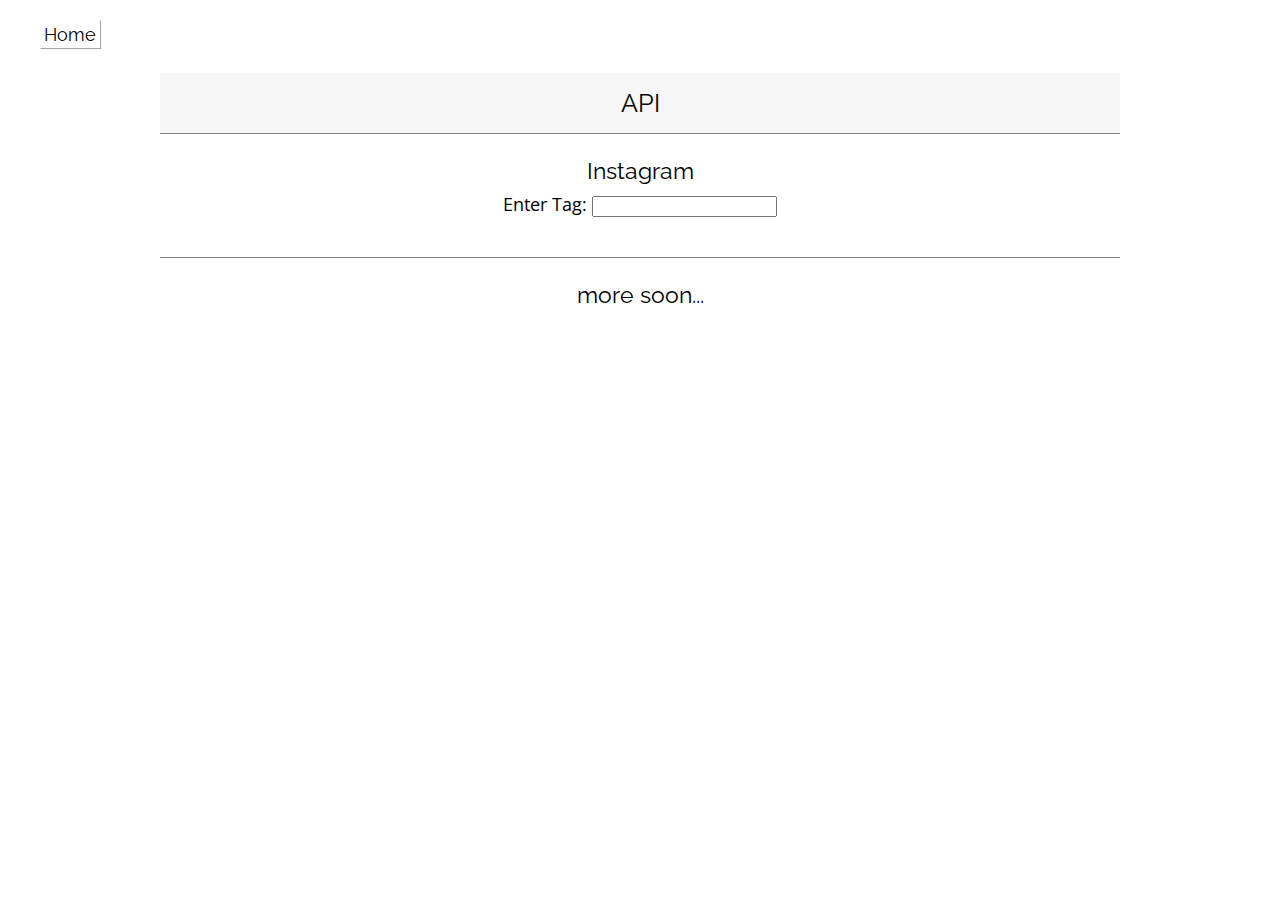
<file: html/api.html>
<!DOCTYPE html>
<html lang="en">
    <head>

        <!--META HERE-->
        <meta charset="utf-8">
        <meta http-equiv="X-UA-Compatible" content="IE=edge">
        <meta name="viewport" content="width=device-width, initial-scale=1">

        <title>Playing with API</title>

        <!-- CSS -->
        <link href="../main.css" rel="stylesheet">
        <link rel="stylesheet" href="../css/font-awesome.min.css">
        <link rel="stylesheet" href="../css/animate.css">

        <!--JAVASCRIPT-->
        <script src="https://ajax.googleapis.com/ajax/libs/jquery/3.2.1/jquery.min.js"></script>
        <script src="../main.js" type="text/javascript"></script>
        <script src="../app.js" type="text/javascript"></script>

        <!--FAVICON-->
        <link rel="icon" type="png" href="../img/favicon.png">

    </head>

    <!--BODY STARTS HERE-->
    <body >

        <div class = "container-fluid">

            <section class = "home-box scaling shadow">
                <a href = "../index.html" class = "home-button alpha-font">Home</a>
            </section>
            <section class = "header width-limit">
                <p class = "alpha-font">API</p>
            </section>

            <!--INSTAGRAM API-->
            <div class = "subject width-limit center beta-font">
                <p class = "alpha-font" style="margin-bottom: -10px;">Instagram<br></p>
                <p style= "font-size:18px;">Enter Tag: <input id="hashtag"></input></p>
            </div>
            <div class = "instagram width-limit center"></div>

            <!--API-->  
            <div class = "width-limit center subject new-subject-line" style="margin-top:20px;">
                <p class = "alpha-font">more soon...</p>
            </div>

        </div>

        <!--UP ARROW-->
        <section id="arrow"> 
            <i class="fa fa-long-arrow-up fa-lg" aria-hidden="true"></i>
        </section>

    </body>
</html>
</file>
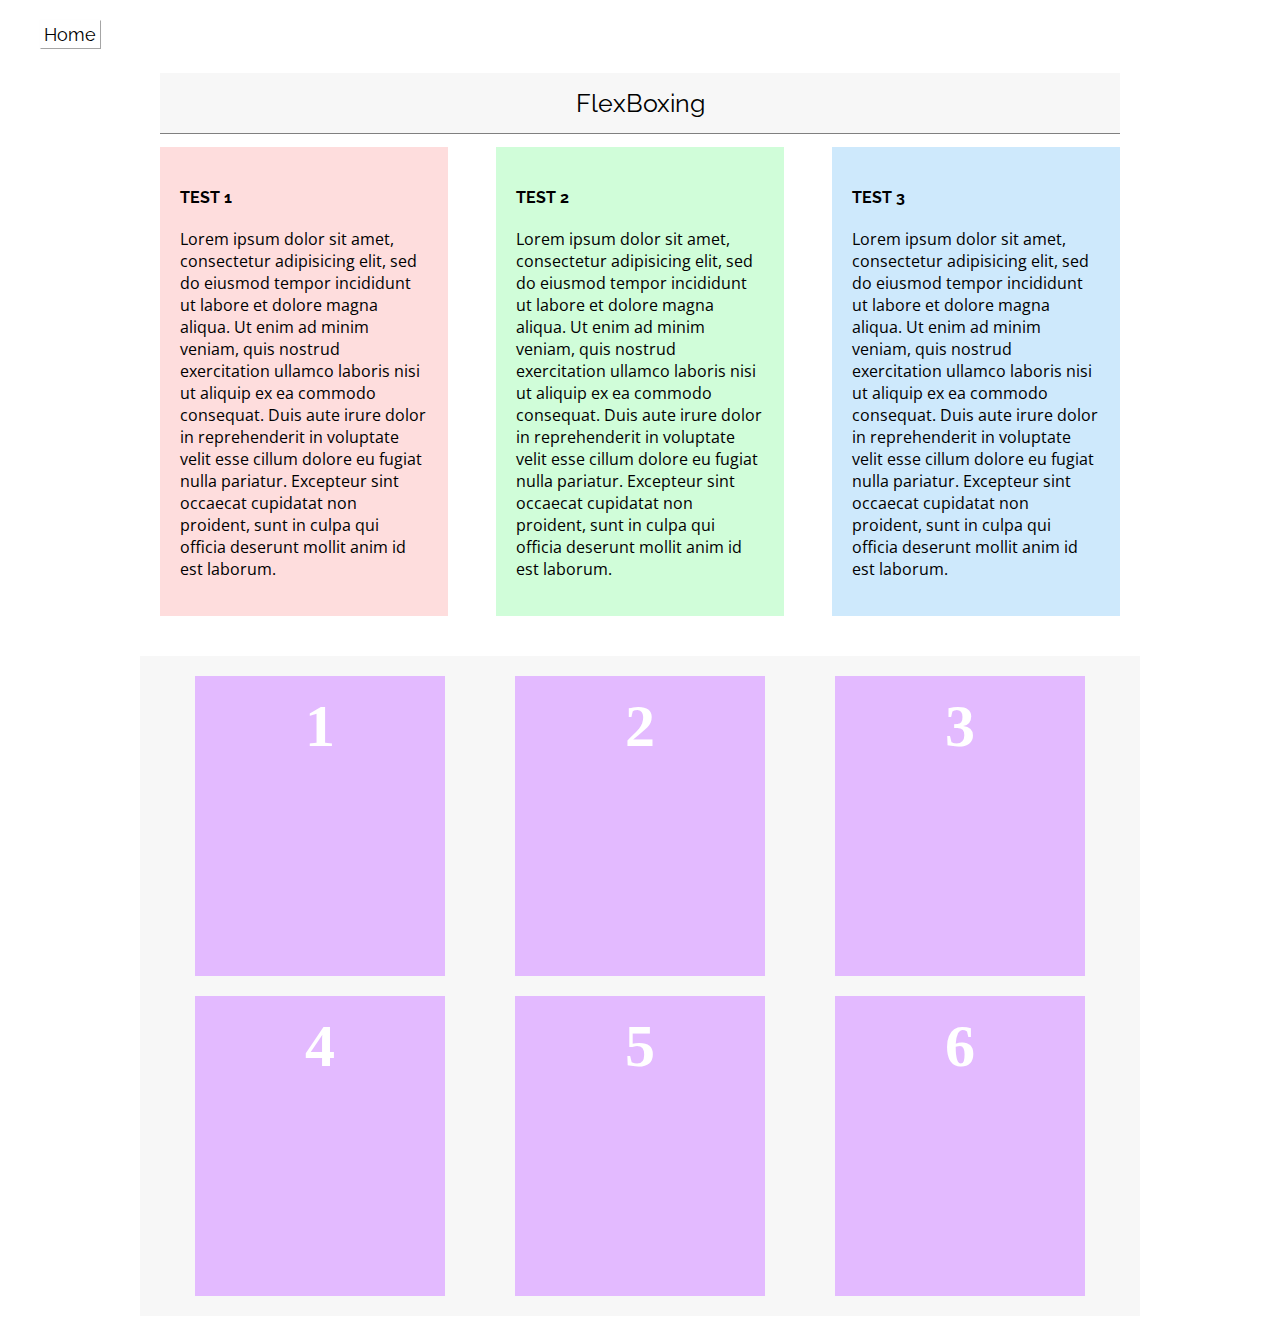
<file: html/flexbox.html>
<!DOCTYPE html>
<html lang="en">
    <head>

        <!--META HERE-->
        <meta charset="utf-8">
        <meta http-equiv="X-UA-Compatible" content="IE=edge">
        <meta name="viewport" content="width=device-width, initial-scale=1">

        <title>Playing with Flexbox</title>

        <!-- CSS -->
        <link href="../main.css" rel="stylesheet">
        <link rel="stylesheet" href="../css/font-awesome.min.css">

        <!--JAVASCRIPT-->
        <script src="https://ajax.googleapis.com/ajax/libs/jquery/3.2.1/jquery.min.js"></script>
        <script src="../main.js" type="text/javascript"></script>

        <!--FAVICON-->
        <link rel="icon" type="png" href="../img/favicon.png">

    </head>

    <!--BODY STARTS HERE-->
    <body >

        <div class = "container-fluid">

            <section class = "home-box scaling shadow">
                <a href = "../index.html" class = "home-button alpha-font">Home</a>
            </section>
            <section class = "header width-limit">
                <p class = "alpha-font">FlexBoxing</p>
            </section>

            <div class = "box-container width-limit">
                <div class = "boxes">
                    <h4 class = "alpha-font">TEST 1</h4>
                    <p class = "beta-font">
                    Lorem ipsum dolor sit amet, consectetur adipisicing elit, sed do eiusmod
                    tempor incididunt ut labore et dolore magna aliqua. Ut enim ad minim veniam,
                    quis nostrud exercitation ullamco laboris nisi ut aliquip ex ea commodo
                    consequat. Duis aute irure dolor in reprehenderit in voluptate velit esse
                    cillum dolore eu fugiat nulla pariatur. Excepteur sint occaecat cupidatat non
                    proident, sunt in culpa qui officia deserunt mollit anim id est laborum.
                    </p>
                </div>
                <div class = "boxes">
                    <h4 class = "alpha-font">TEST 2</h4>
                    <p class = "beta-font">
                    Lorem ipsum dolor sit amet, consectetur adipisicing elit, sed do eiusmod
                    tempor incididunt ut labore et dolore magna aliqua. Ut enim ad minim veniam,
                    quis nostrud exercitation ullamco laboris nisi ut aliquip ex ea commodo
                    consequat. Duis aute irure dolor in reprehenderit in voluptate velit esse
                    cillum dolore eu fugiat nulla pariatur. Excepteur sint occaecat cupidatat non
                    proident, sunt in culpa qui officia deserunt mollit anim id est laborum.
                    </p>
                </div>
                <div class = "boxes">
                    <h4 class = "alpha-font">TEST 3</h4>
                    <p class = "beta-font">
                    Lorem ipsum dolor sit amet, consectetur adipisicing elit, sed do eiusmod
                    tempor incididunt ut labore et dolore magna aliqua. Ut enim ad minim veniam,
                    quis nostrud exercitation ullamco laboris nisi ut aliquip ex ea commodo
                    consequat. Duis aute irure dolor in reprehenderit in voluptate velit esse
                    cillum dolore eu fugiat nulla pariatur. Excepteur sint occaecat cupidatat non
                    proident, sunt in culpa qui officia deserunt mollit anim id est laborum.
                    </p>
                </div>

            </div>

            <div class = "fixed-container width-limit">
                <div class = "fixed">1</div>
                <div class = "fixed">2</div>
                <div class = "fixed">3</div>
                <div class = "fixed">4</div>
                <div class = "fixed">5</div>
                <div class = "fixed">6</div>
            </div>

        </div>

        <!--UP ARROW-->
        <section id="arrow"> 
            <i class="fa fa-long-arrow-up fa-lg" aria-hidden="true"></i>
        </section>

    </body>
</html>
</file>
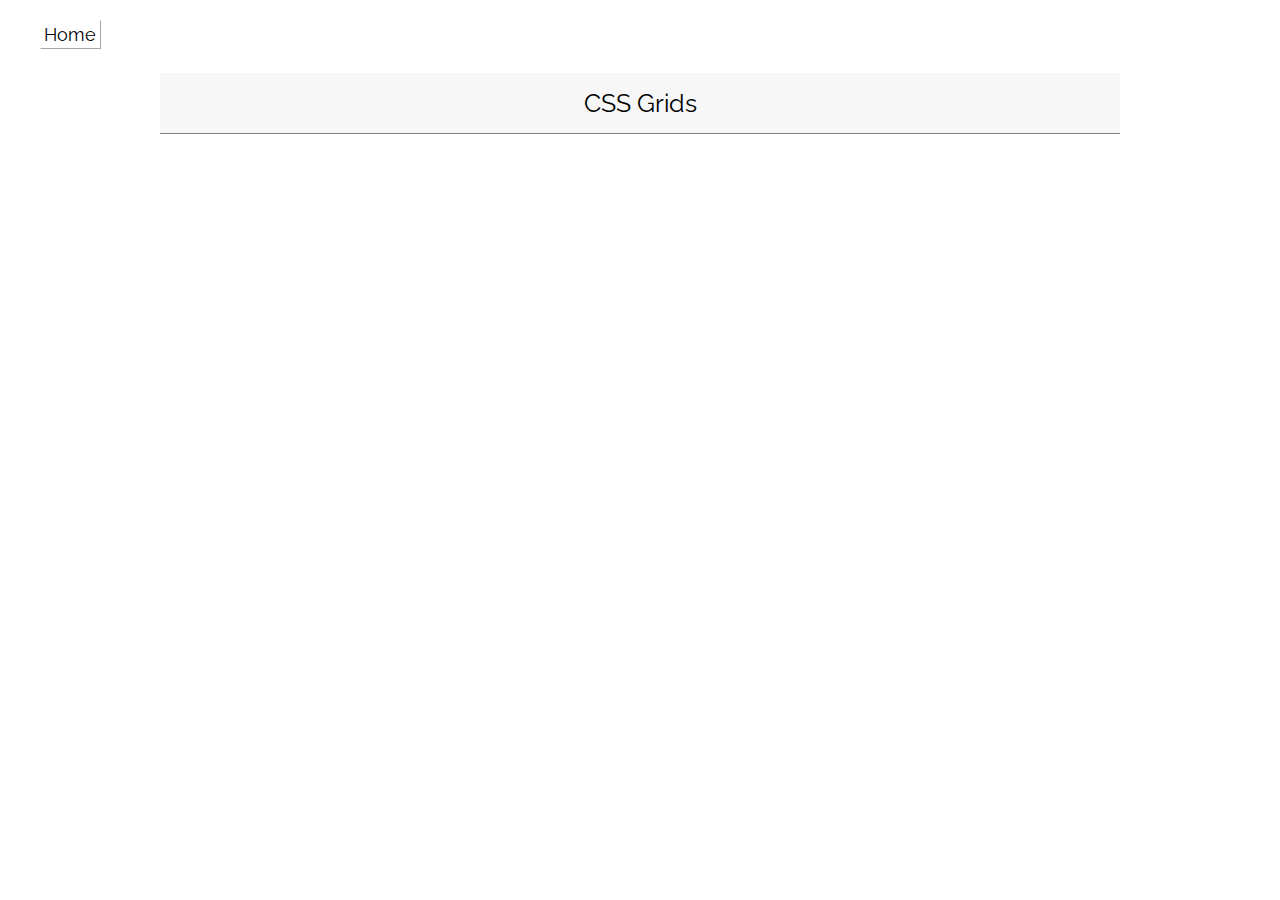
<file: html/grids.html>
<!DOCTYPE html>
<html lang="en">
    <head>

        <!--META HERE-->
        <meta charset="utf-8">
        <meta http-equiv="X-UA-Compatible" content="IE=edge">
        <meta name="viewport" content="width=device-width, initial-scale=1">

        <title>Playing with Grids</title>

        <!-- CSS -->
        <link href="../main.css" rel="stylesheet">
        <link rel="stylesheet" href="../css/font-awesome.min.css">

        <!--JAVASCRIPT-->
        <script src="https://ajax.googleapis.com/ajax/libs/jquery/3.2.1/jquery.min.js"></script>
        <script src="../main.js" type="text/javascript"></script>

        <!--FAVICON-->
        <link rel="icon" type="png" href="../img/favicon.png">

    </head>

    <!--BODY STARTS HERE-->
    <body >

        <div class = "container-fluid">

            <section class = "home-box shadow">
                <a href = "../index.html" class = "home-button alpha-font">Home</a>
            </section>
            <section class = "header width-limit">
                <p class = "alpha-font">CSS Grids</p>
            </section>

        </div>

        <!--UP ARROW-->
        <section id="arrow"> 
            <i class="fa fa-long-arrow-up fa-lg" aria-hidden="true"></i>
        </section>

    </body>
</html>
</file>
<file: main.css>
/* Bo Peng
 * CSS FILE
 */
@import url('https://fonts.googleapis.com/css?family=Open+Sans|Raleway:300,400');

html, body {
	margin: 0;
	padding: 0;
}

.alpha-font {
	font-family:'Raleway', Sans-Serif;
}

.beta-font {
	font-family:'Open Sans', Sans-Serif;
}

.btn {
	padding:5px;
}

.container {
	margin: 0 auto;
	width:auto;
	height:auto;
}

.container-fluid {
	margin: 0 20px;
	width:auto;
	padding: 20px;
	/*background-color: #F7F7F7;*/
}

.link-container {
	position: fixed;
	top: 0;
	width: 100vw;
	height: 85px;
	z-index: 1;
	background-color: white;
}

.pw-box {
	display: flex;
	justify-content: center;
	align-items: center;
	width:160px;
	height:30px;
	position: fixed;
	left: 3vw;
	top: 30px;
}

.pw-box:hover {
    -webkit-transform: scale(1.08);
    -ms-transform: scale(1.08);   
    -moz-transform: scale(1.08);
    transform: scale(1.08);
}

.shadow {
	box-shadow: 1px 1px 0 0 rgba(0, 0, 0, 0.2), 
	0.5px 0.5px 0.5px 0.5px rgba(0, 0, 0, 0.19);
}

.home-box {
	display: flex;
	justify-content: center;
	align-items: center;
	width:60px;
	height:28px;
}

.home-box:hover {
    -webkit-transform: scale(1.08);
    -ms-transform: scale(1.08);   
    -moz-transform: scale(1.08);
    transform: scale(1.08);
}

.home-button {
	text-decoration: none;
	color:black;
	font-size:18px;
}

.header {
	margin: 1em auto 0.5em auto;
	width:100%;
	height:60px;
	background: #F7F7F7;
	border-bottom: 1px gray solid;
	display: flex;
	justify-content: center;
	align-items: center;
	font-size:25px;
}

.subject {
	width:100%;
	height:80px;
	font-size:23px;
}

.new-subject-line {
	border-top: 1px solid gray;
}

.width-limit {
	max-width:960px;
}

.center {
	margin:0 auto;
	text-align: center;
}

.scaling {
    -webkit-transition: all 100ms ease-in;
    -ms-transition: all 100ms ease-in; 
    -moz-transition: all 100ms ease-in;
    transition: all 100ms ease-in;
}

/*INDEX
------------------------------------------------*/
.menu {
	max-width: 960px;
	margin: 0 auto;
	display: grid;
	grid-gap: 1em;
	grid-template-columns: repeat(1, 1fr);
	grid-auto-rows: minmax(100px, auto);
}

#index-title {
	margin-top: 130px;
	text-align: center;
	font-size:40px;
}

.index-grid-item {
	justify-content: center;
	align-items: center;
	display: flex;
	margin: 0 15px 0 15px;
}

.index-grid-item:hover {
    -webkit-transform: scale(1.08);
    -ms-transform: scale(1.08);   
    -moz-transform: scale(1.08);
    transform: scale(1.08);
    background: #FECABD;
}

.index-grid-item a {
	text-decoration: none;
	color:black;
}

.menu > div {
	background: #FFE9E6;
	padding: 1em;
	font-size: 1.5em;
	justify-content: center;
}
/*
.menu > div:nth-child(odd) {
	background: #ddd;
}
*/

/*------------------------------------------------
*/

/* FLEXBOX
------------------------------------------------*/
.box-container {
	margin: 0 auto;
	/*background-color: #F7f7f7;*/
}

.boxes {
	padding: 20px;
	box-sizing: border-box;
	flex-basis: 30%;
	margin-bottom:10px;
}

.boxes:nth-child(1){background-color:#FEDDDD;}
.boxes:nth-child(2){background-color:#D0FDD9;}
.boxes:nth-child(3){background-color:#CEE9FC;}

.fixed-container {
	margin: 40px auto 0 auto;
	background-color: #F7F7F7;
	padding: 20px 20px 0 20px;
	display: flex;
	align-items: center;
	justify-content: space-around;
	flex-wrap: wrap;
}

.fixed {
	width: 250px;
	height: 300px;
	background-color: #E3BAFF;
	color: #FFF;
	line-height: 100px;
	text-align: center;
	font-weight: bold;
	font-size: 60px;
	margin-bottom: 20px;
}
/*------------------------------------------------*/

/*API PAGE
------------------------------------------------*/
.instagram {
	margin:0 auto;
	display: grid;
	grid-template-columns: repeat(2, 1fr);
	grid-column-gap:.33em;
	padding:0;
	/*grid-auto-rows: minmax(100px, auto);*/
}

.insta-content img {
    width: 100%;
    height: auto;
    width: auto\9;
}
.insta-content img:hover {
	opacity: 0.8;
    -webkit-transform: scale(1.02);
    -ms-transform: scale(1.02);   
    -moz-transform: scale(1.02);
    transform: scale(1.02);
}
.heart {
	display: none;
}



/*------------------------------------------------*/

/*UP ARROW
------------------------------------------------*/
 #arrow {
    cursor: pointer;
    display: none;
    position: fixed;
    right:22px;
    bottom:30px;
    z-index: 11;
    -webkit-transition: bottom ease 0.15s;
    -moz-transition: bottom ease 0.15s;
    -ms-transition: bottom ease 0.15s;
    -o-transition: bottom ease 0.15s;
    transition: bottom ease 0.15s;
}

#arrow:hover {
    bottom:35px;
}
/*------------------------------------------------*/

/*MEDIA
------------------------------------------------*/
@media (min-width:320px)  { /* smartphones, portrait iPhone, portrait 480x320 phones (Android) */ }
@media (min-width:480px)  { /* smartphones, Android phones, landscape iPhone */ 
	/*API PAGE
	 ------------------------------------*/
	.instagram {
		grid-column-gap:0;
		grid-gap:1.5em;
	}
	.heart {
		display: inherit;
	}
	/*------------------------------------*/
}
@media (min-width:600px)  { /* portrait tablets, portrait iPad, e-readers (Nook/Kindle), landscape 800x480 phones (Android) */
	/*INDEX
	-------------------------------------*/
	.container {
		max-width: 500px;
	}
	.menu {
		grid-template-columns: repeat(2, 2fr);
		grid-auto-rows: minmax(200px, auto);
		/*grid-auto-columns: 200px;*/
	}
	.index-grid-item {
		margin: 0;
	}
	/*------------------------------------*/
}
@media (min-width:801px)  { /* tablet, landscape iPad, lo-res laptops ands desktops */ 
	/*FLEXBOX
	 ------------------------------------*/
	.box-container {
		display:flex;
		justify-content: space-between;
	}
	.boxes {
		margin-bottom:0;
	}
	/*------------------------------------*/
	/*API PAGE
	 ------------------------------------*/
	.instagram {
		grid-template-columns: repeat(3, 1fr);
		grid-gap:2em;
	}
	/*------------------------------------*/
}
@media (min-width:1025px) { /* big landscape tablets, laptops, and desktops */ 
	/*INDEX
	-------------------------------------*/
	.container {
		max-width: 960px;
	}
	.menu {
		grid-template-columns: repeat(4, 1fr);
		grid-auto-rows: minmax(200px, auto);
		/*grid-auto-columns: 200px;*/
	}
	/*------------------------------------
	*/
}
@media (min-width:1281px) { /* hi-res laptops and desktops */ 
	#arrow {
		right: 40px;
	}
}
/*------------------------------------------------*/
</file>
